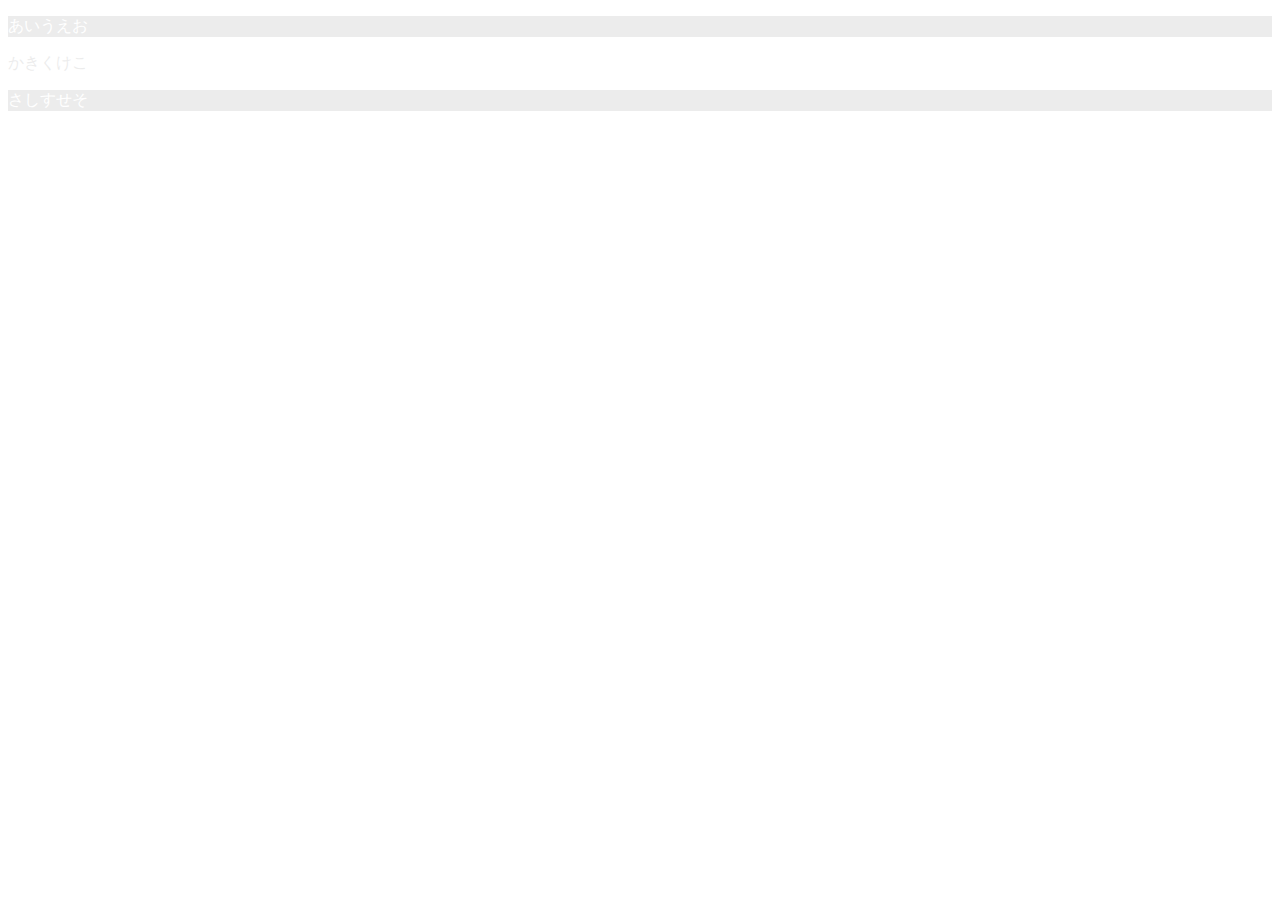
<file: 28_MaekawaTakuma_04再/jQueryセレクタ 関数をつかおう/index.html>
<!DOCTYPE html>
<html lang="ja">
<head>
    <meta charset="UTF-8">
    <meta name="viewport" content="width=device-width, initial-scale=1.0">
    <meta http-equiv="X-UA-Compatible" content="ie=edge">
    <link rel="stylesheet" href="index.css">
    <title>Document</title>
</head>

<body>
    <div class="ex">
        <p>あいうえお</p>
        <p>かきくけこ</p>
        <p>さしすせそ</p>
    </div>
    
    <script src="https://code.jquery.com/jquery-3.2.1.min.js"></script>
    <script src="jOuery.js"></script>
</body>
</html>
</file>
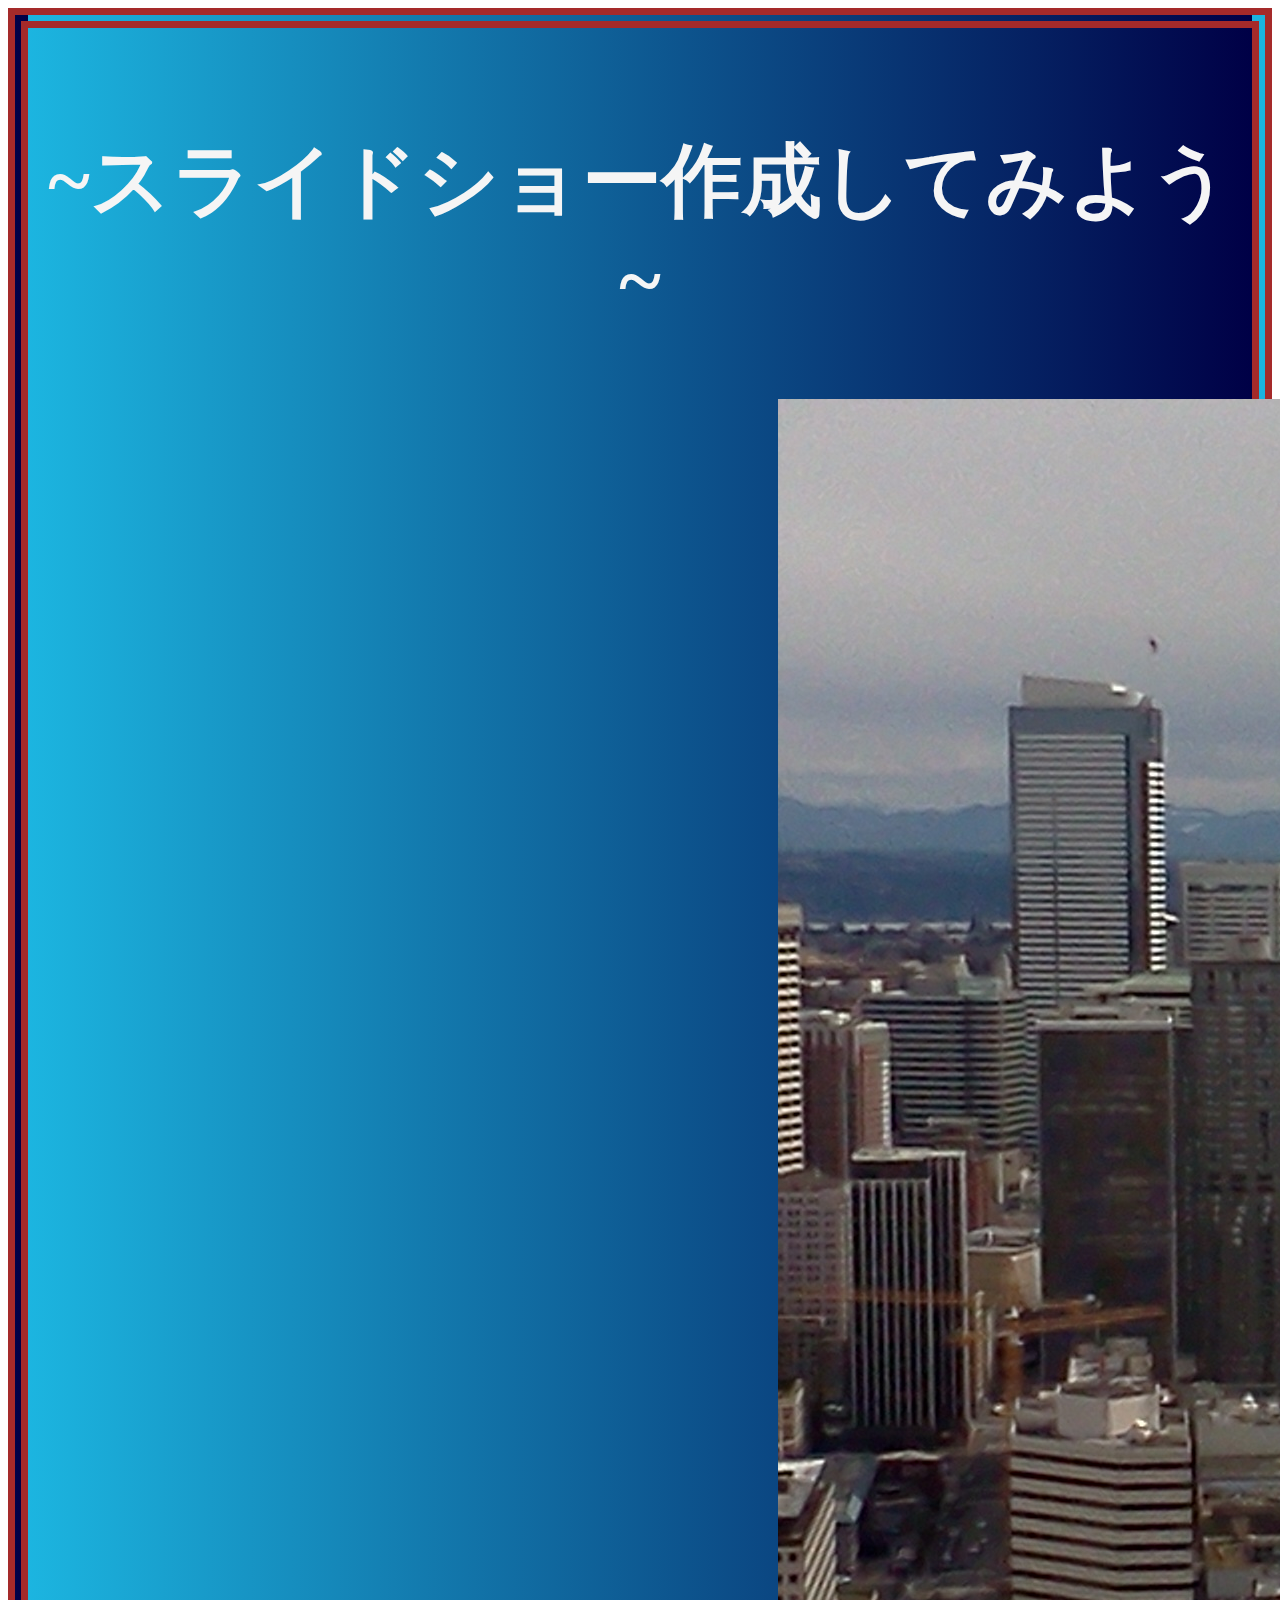
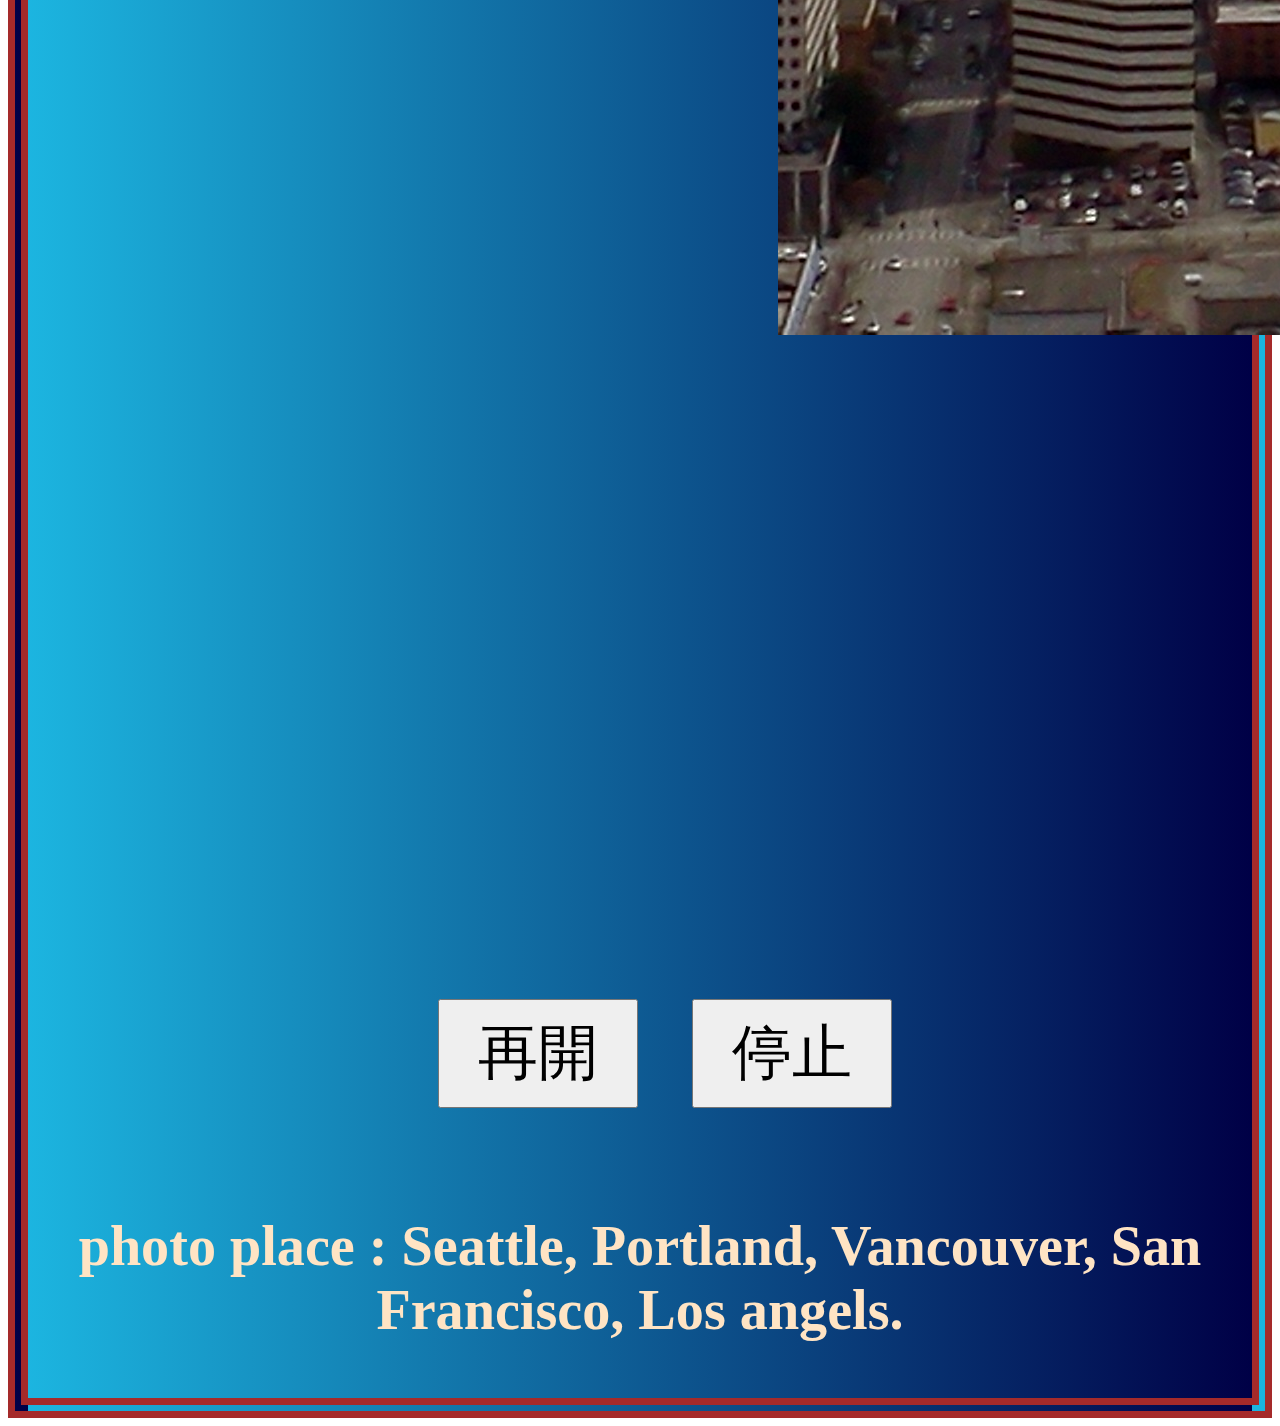
<file: 28_MaekawaTakuma_04再/課題4回目/index.html>
<!DOCTYPE html>
<html lang="ja">
<head>
    <meta charset="UTF-8">
    <meta name="viewport" content="width=device-width, initial-scale=1.0">
    <meta http-equiv="X-UA-Compatible" content="ie=edge">
    <link rel="stylesheet" href="style.css">
    
    <title>javascript</title>
</head>
<!-- ここからスライドショー -->
<body>
    <div id="wrapper">
        <h1>~スライドショー作成してみよう~</h1><br>
        <!-- 画像配置 -->
        <div id="slideshow" class="slideshow">
            <img src="image/img01.jpg" alt="シアトル">
            <img src="image/img02.jpg" alt="スペースニードル">
            <img src="image/img03.jpg" alt="桜">
            <img src="image/img04.jpg" alt="ガスタウン">
            <img src="image/img05.jpg" alt="ヴァンクーバー">
            <img src="image/img06.jpg" alt="グランビルアイランド">
            <img src="image/img07.jpg" alt="サンフランシスコ">
            <img src="image/img08.jpg" alt="フルハウス">
            <img src="image/img09.jpg" alt="ロス">
                      
        </div>
        <!-- ボタン配置 -->
        <form id="bt">
            <input type="button" value="再開" id="bt1">
            <input type="button" value="停止" id="bt2">
        </form>
        <!-- 撮影場所記載 -->
        <div class="text-box">
            <h3>photo place : Seattle, Portland, Vancouver, San Francisco, Los angels.</h3>
        </div>
    </div>
    
    <script src="https://ajax.googleapis.com/ajax/libs/jquery/1.11.2/jquery.min.js"></script>
    <script src="index.js"></script>
</body>
</html>
</file>
<file: 28_MaekawaTakuma_04再/jQueryセレクタ 関数をつかおう/index.css>
div p:nth-child(2n+1) {
    background: black;
    color: white;
} 
div p:nth-child(2n) {
    background:white;
    color: black; 
}
</file>
<file: 28_MaekawaTakuma_04再/課題4回目/style.css>
h1{
    text-align: center;
    margin-top: 100px;
    font-size: 80px;
    color:whitesmoke;
}
#wrapper{
    position: relative;
    width: auto; 
    height: auto; 
    background: -webkit-linear-gradient(to right, #1CB5E0, #000046);  
    background: linear-gradient(to right, #1CB5E0, #000046); 
    text-align: center;
    border:20px double brown; 
}
.slideshow {
	position: relative;
	width: 1500px; 
    height: 2200px;
}
.slideshow img {
    position: absolute;
    max-width: auto;
    margin: 0 auto;
	opacity: 0;
    transition: 3s; 
}
.slideshow .show {
	opacity: 2;
	z-index: 2;
}
.input,[type=button]{
    font-size: 60px;
    margin-bottom: 50px;
    margin-left: 50px;
    width: 200px;
    padding: 12px;
}
.text-box{
    font-size: 48px;
    color: bisque;
}
</file>
